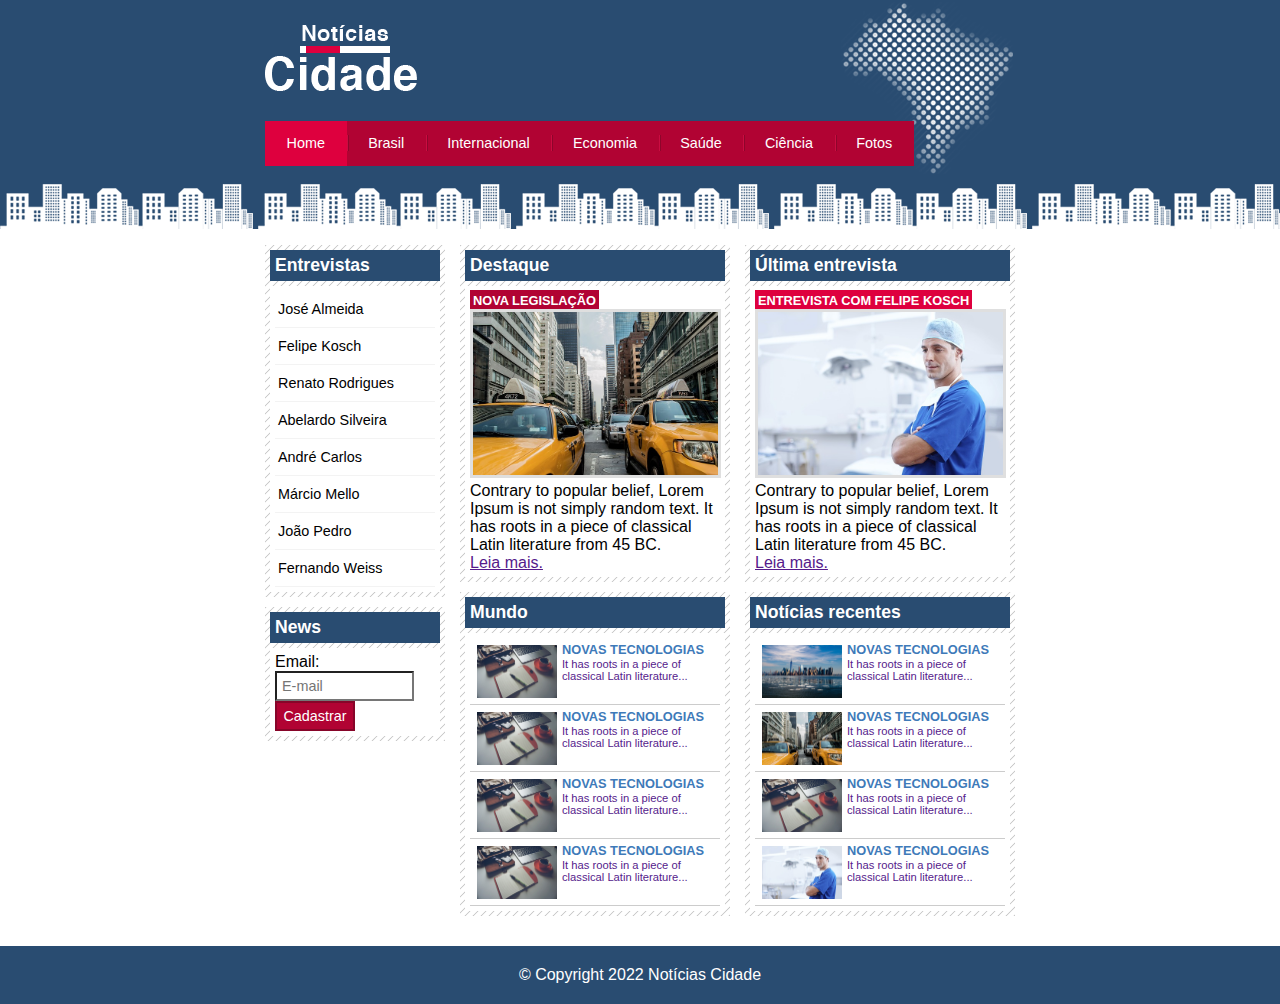
<file: index.html>
<!DOCTYPE html>
<html>
<head>
	<meta charset="utf-8">
	<meta name="viewport" content="width=device-width, initial-scale=1">
	<title>Notícias cidade - Seu site de notícias</title>

	<!-- Estilo customizado -->
	<link rel="stylesheet" type="text/css" href="css/estilo.css">

	</head>

	<body class="home">
		<!-- Início do container -->
		<div id="container">
			<!-- Início do topo -->
			<div id="topo">
				<h1 class="logo">Notícias cidade</h1>
				<ul id="navegacao">
					<li class="primeiro"><a id="home" href="index.html">Home</a></li>
					<li><a id="brasil" href="brasil.html">Brasil</a></li>
					<li><a id="internacional" href="internacional.html">Internacional</a></li>
					<li><a id="economia" href="economia.html">Economia</a></li>
					<li><a id="saude" href="saude.html">Saúde</a></li>
					<li><a id="ciencia" href="ciencia.html">Ciência</a></li>
					<li><a id="fotos" href="fotos.html">Fotos</a></li>
				</ul>
			</div>
			<!-- Fim do topo -->

			<!-- Início do conteúdo -->
			<div id="conteudo">
				<!-- INÍCIO CONTEÚDO PRIMÁRIO -->
				<div id="primario">
					<div class="caixa destaque">
						<h2>Destaque</h2>
						<div class="caixa-conteudo">
							<h3>Nova legislação</h3>
							<img class="imagem-principal" src="imagens/taxi.jpg" width="100%">
							<p>Contrary to popular belief, Lorem Ipsum is not simply random text. It has roots in a piece of classical Latin literature from 45 BC.</p>
							<a href="">Leia mais.</a>
						</div>
					</div>

					<!-- INÍCIO MUNDO -->
					<div class="caixa">
						<h2>Mundo</h2>
						<div class="caixa-conteudo">
							<ul id="lista-noticias">
								<li>
									<a href="">
										<img src="imagens/tecnologia.jpg" width="80">
										<h3>Novas tecnologias</h3>
										<p>It has roots in a piece of classical Latin literature...</p>
									</a>
								</li>

								<li>
									<a href="">
										<img src="imagens/tecnologia.jpg" width="80">
										<h3>Novas tecnologias</h3>
										<p>It has roots in a piece of classical Latin literature...</p>
									</a>
								</li>

								<li>
									<a href="">
										<img src="imagens/tecnologia.jpg" width="80">
										<h3>Novas tecnologias</h3>
										<p>It has roots in a piece of classical Latin literature...</p>
									</a>
								</li>

								<li>
									<a href="">
										<img src="imagens/tecnologia.jpg" width="80">
										<h3>Novas tecnologias</h3>
										<p>It has roots in a piece of classical Latin literature...</p>
									</a>
								</li>
							</ul>
						</div>
					</div>
					<!-- FIM MUNDO -->
				</div>
				<!-- FIM CONTEÚDO PRIMÁRIO -->

				<!-- INÍCIO CONTEÚDO SECUNDÁRIO -->
				<div id="secundario">
					<div class="caixa entrevista">
						<h2>Última entrevista</h2>
						<div class="caixa-conteudo">
							<h3>Entrevista com Felipe Kosch</h3>
							<img class="imagem-principal" src="imagens/doutor.jpg" width="100%">
							<p>Contrary to popular belief, Lorem Ipsum is not simply random text. It has roots in a piece of classical Latin literature from 45 BC.</p>
							<a href="">Leia mais.</a>
						</div>
					</div>

					<!-- INÍCIO CONTEÚDO NOTÍCIAS RECENTES -->
					<div class="caixa">
						<h2>Notícias recentes</h2>
						<div class="caixa-conteudo">
							<ul id="lista-noticias">
								<li>
									<a href="">
										<img src="imagens/cidade.jpg" width="80">
										<h3>Novas tecnologias</h3>
										<p>It has roots in a piece of classical Latin literature...</p>
									</a>
								</li>

								<li>
									<a href="">
										<img src="imagens/taxi.jpg" width="80">
										<h3>Novas tecnologias</h3>
										<p>It has roots in a piece of classical Latin literature...</p>
									</a>
								</li>

								<li>
									<a href="">
										<img src="imagens/tecnologia.jpg" width="80">
										<h3>Novas tecnologias</h3>
										<p>It has roots in a piece of classical Latin literature...</p>
									</a>
								</li>

								<li>
									<a href="">
										<img src="imagens/doutor.jpg" width="80">
										<h3>Novas tecnologias</h3>
										<p>It has roots in a piece of classical Latin literature...</p>
									</a>
								</li>
							</ul>
						</div>
					</div>
					<!-- FIM CONTEÚDO NOTÍCIAS RECENTES -->
				</div>
				<!-- FIM CONTEÚDO SECUNDÁRIO -->


				<!-- INÍCIO COLUNA LATERAL -->
				<div id="lateral">
					<div class="caixa">
						<h2>Entrevistas</h2>
						<div class="caixa-conteudo">
							<ul>
								<li><a href="">José Almeida</a></li>
								<li><a href="">Felipe Kosch</a></li>
								<li><a href="">Renato Rodrigues</a></li>
								<li><a href="">Abelardo Silveira</a></li>
								<li><a href="">André Carlos</a></li>
								<li><a href="">Márcio Mello</a></li>
								<li><a href="">João Pedro</a></li>
								<li><a href="">Fernando Weiss</a></li>
							</ul>
						</div>
					</div>

					<div class="caixa">
						<h2>News</h2>
						<div class="caixa-conteudo">
							
							<form>
								<div>
									<label for="email">Email:</label>
									<input type="text" name="email" id="email" placeholder="E-mail">
								</div>
								<div>
									<input class="submit" type="Submit" value="Cadastrar">
								</div>
							</form>

						</div>
					</div>
				</div>
				<!-- FIM COLUNA LATERAL -->

			</div>
			<!-- Fim do conteúdo -->
		</div>
		<!-- Fim do container -->

		<div id="container-rodape" style="clear: both;">
			<div id="rodape">
				&copy; Copyright 2022 Notícias Cidade
			</div>		
		</div>

	</body>
	</html>
</file>
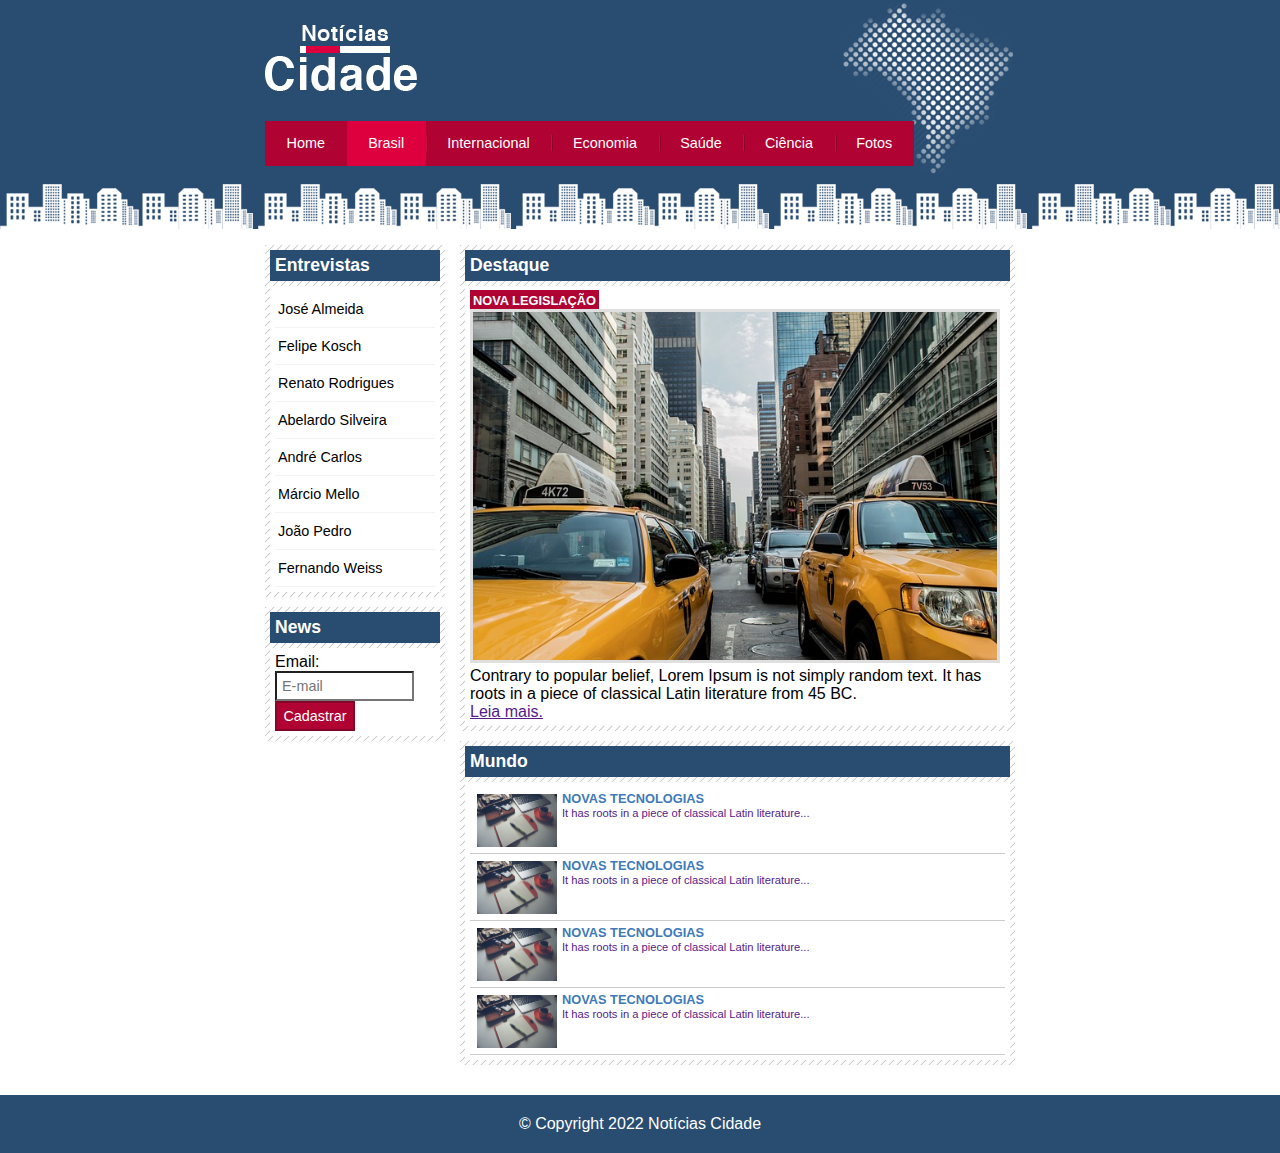
<file: brasil.html>
<!DOCTYPE html>
<html>
<head>
	<meta charset="utf-8">
	<meta name="viewport" content="width=device-width, initial-scale=1">
	<title>Notícias cidade - Seu site de notícias</title>

	<!-- Estilo customizado -->
	<link rel="stylesheet" type="text/css" href="css/estilo.css">

	</head>

	<body id="duas-colunas" class="brasil">
		<!-- Início do container -->
		<div id="container">
			<!-- Início do topo -->
			<div id="topo">
				<h1 class="logo">Notícias cidade</h1>
				<ul id="navegacao">
					<li class="primeiro"><a id="home" href="index.html">Home</a></li>
					<li><a id="brasil" href="brasil.html">Brasil</a></li>
					<li><a id="internacional" href="internacional.html">Internacional</a></li>
					<li><a id="economia" href="economia.html">Economia</a></li>
					<li><a id="saude" href="saude.html">Saúde</a></li>
					<li><a id="ciencia" href="ciencia.html">Ciência</a></li>
					<li><a id="fotos" href="fotos.html">Fotos</a></li>
				</ul>
			</div>
			<!-- Fim do topo -->

			<!-- Início do conteúdo -->
			<div id="conteudo">
				<!-- INÍCIO CONTEÚDO PRIMÁRIO -->
				<div id="primario">
					<div class="caixa destaque">
						<h2>Destaque</h2>
						<div class="caixa-conteudo">
							<h3>Nova legislação</h3>
							<img class="imagem-principal" src="imagens/taxi.jpg" width="100%">
							<p>Contrary to popular belief, Lorem Ipsum is not simply random text. It has roots in a piece of classical Latin literature from 45 BC.</p>
							<a href="">Leia mais.</a>
						</div>
					</div>

					<!-- INÍCIO MUNDO -->
					<div class="caixa">
						<h2>Mundo</h2>
						<div class="caixa-conteudo">
							<ul id="lista-noticias">
								<li>
									<a href="">
										<img src="imagens/tecnologia.jpg" width="80">
										<h3>Novas tecnologias</h3>
										<p>It has roots in a piece of classical Latin literature...</p>
									</a>
								</li>

								<li>
									<a href="">
										<img src="imagens/tecnologia.jpg" width="80">
										<h3>Novas tecnologias</h3>
										<p>It has roots in a piece of classical Latin literature...</p>
									</a>
								</li>

								<li>
									<a href="">
										<img src="imagens/tecnologia.jpg" width="80">
										<h3>Novas tecnologias</h3>
										<p>It has roots in a piece of classical Latin literature...</p>
									</a>
								</li>

								<li>
									<a href="">
										<img src="imagens/tecnologia.jpg" width="80">
										<h3>Novas tecnologias</h3>
										<p>It has roots in a piece of classical Latin literature...</p>
									</a>
								</li>
							</ul>
						</div>
					</div>
					<!-- FIM MUNDO -->
				</div>
				<!-- FIM CONTEÚDO PRIMÁRIO -->

				<!-- INÍCIO COLUNA LATERAL -->
				<div id="lateral">
					<div class="caixa">
						<h2>Entrevistas</h2>
						<div class="caixa-conteudo">
							<ul>
								<li><a href="">José Almeida</a></li>
								<li><a href="">Felipe Kosch</a></li>
								<li><a href="">Renato Rodrigues</a></li>
								<li><a href="">Abelardo Silveira</a></li>
								<li><a href="">André Carlos</a></li>
								<li><a href="">Márcio Mello</a></li>
								<li><a href="">João Pedro</a></li>
								<li><a href="">Fernando Weiss</a></li>
							</ul>
						</div>
					</div>

					<div class="caixa">
						<h2>News</h2>
						<div class="caixa-conteudo">
							
							<form>
								<div>
									<label for="email">Email:</label>
									<input type="text" name="email" id="email" placeholder="E-mail">
								</div>
								<div>
									<input class="submit" type="Submit" value="Cadastrar">
								</div>
							</form>

						</div>
					</div>
				</div>
				<!-- FIM COLUNA LATERAL -->

			</div>
			<!-- Fim do conteúdo -->
		</div>
		<!-- Fim do container -->

		<div id="container-rodape" style="clear: both;">
			<div id="rodape">
				&copy; Copyright 2022 Notícias Cidade
			</div>		
		</div>

	</body>
	</html>
</file>
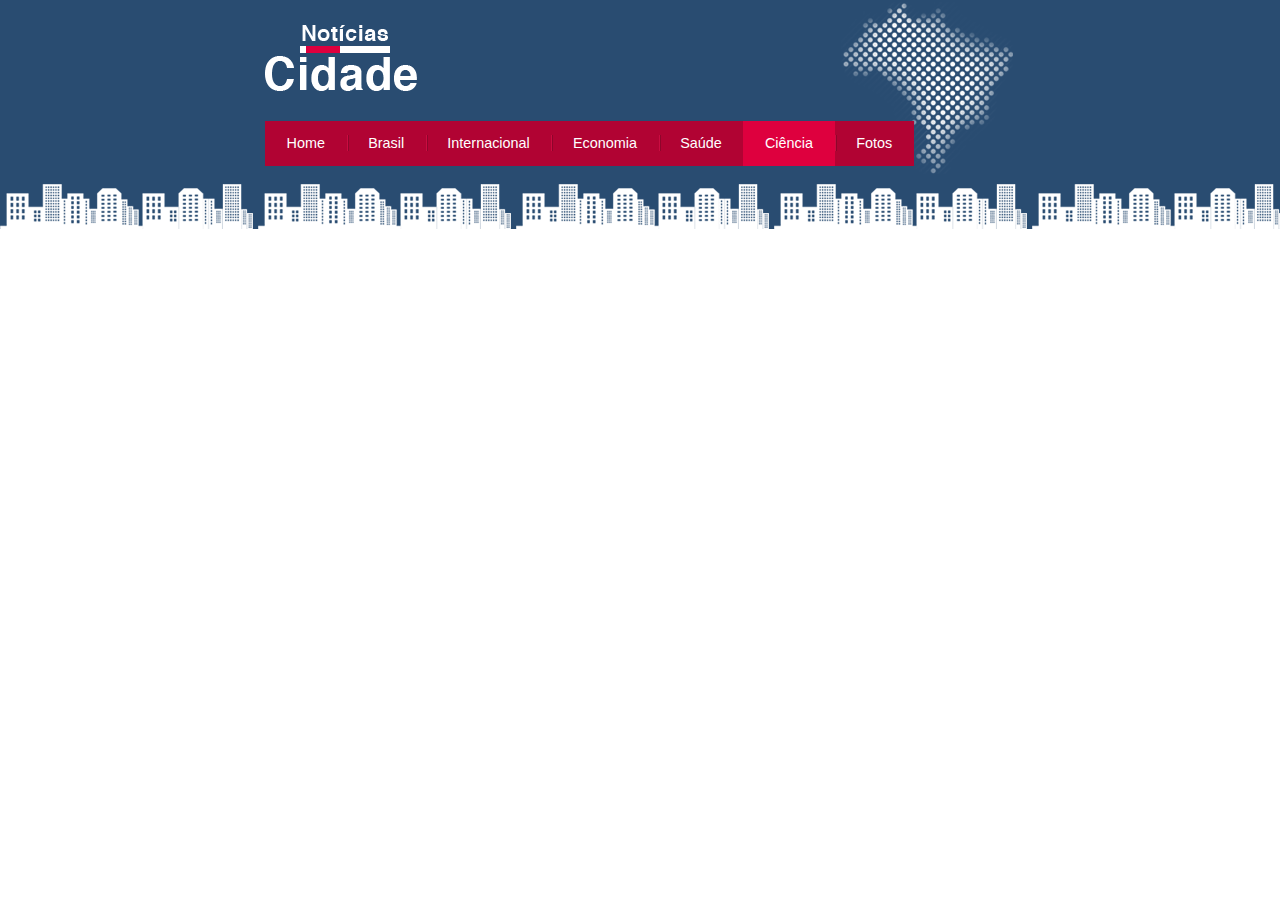
<file: ciencia.html>
<!DOCTYPE html>
<html>
<head>
	<meta charset="utf-8">
	<meta name="viewport" content="width=device-width, initial-scale=1">
	<title>Notícias cidade - Seu site de notícias</title>

	<!-- Estilo customizado -->
	<link rel="stylesheet" type="text/css" href="css/estilo.css">

	</head>

	<body class="ciencia">

		<div id="container">
			<div id="topo">
				<h1 class="logo">Notícias cidade</h1>
				<ul id="navegacao">
					<li class="primeiro"><a id="home" href="index.html">Home</a></li>
					<li><a id="brasil" href="brasil.html">Brasil</a></li>
					<li><a id="internacional" href="internacional.html">Internacional</a></li>
					<li><a id="economia" href="economia.html">Economia</a></li>
					<li><a id="saude" href="saude.html">Saúde</a></li>
					<li><a id="ciencia" href="ciencia.html">Ciência</a></li>
					<li><a id="fotos" href="fotos.html">Fotos</a></li>
				</ul>
			</div>
		</div>

	</body>
	</html>
</file>
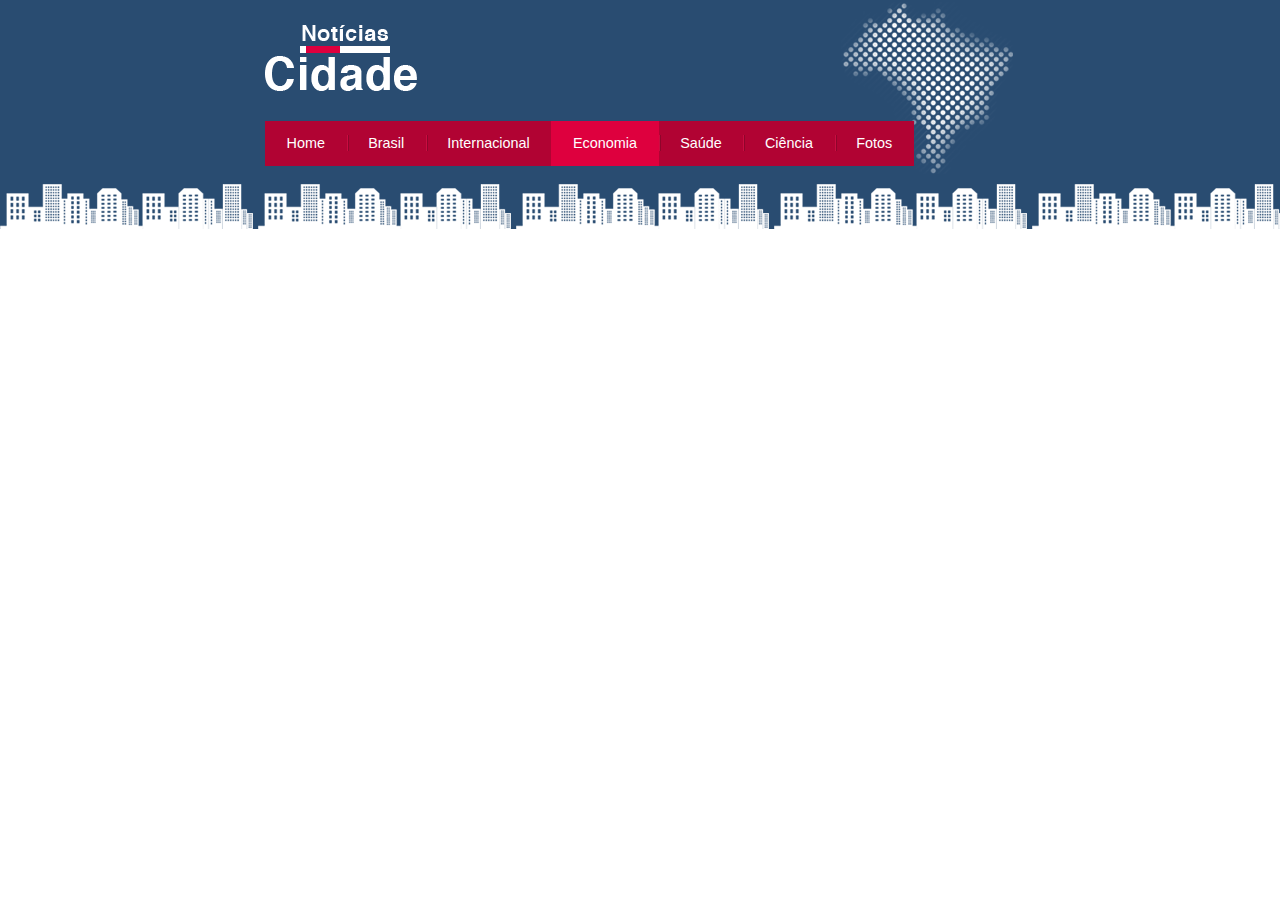
<file: economia.html>
<!DOCTYPE html>
<html>
<head>
	<meta charset="utf-8">
	<meta name="viewport" content="width=device-width, initial-scale=1">
	<title>Notícias cidade - Seu site de notícias</title>

	<!-- Estilo customizado -->
	<link rel="stylesheet" type="text/css" href="css/estilo.css">

	</head>

	<body class="economia">

		<div id="container">
			<div id="topo">
				<h1 class="logo">Notícias cidade</h1>
				<ul id="navegacao">
					<li class="primeiro"><a id="home" href="index.html">Home</a></li>
					<li><a id="brasil" href="brasil.html">Brasil</a></li>
					<li><a id="internacional" href="internacional.html">Internacional</a></li>
					<li><a id="economia" href="economia.html">Economia</a></li>
					<li><a id="saude" href="saude.html">Saúde</a></li>
					<li><a id="ciencia" href="ciencia.html">Ciência</a></li>
					<li><a id="fotos" href="fotos.html">Fotos</a></li>
				</ul>
			</div>
		</div>

	</body>
	</html>
</file>
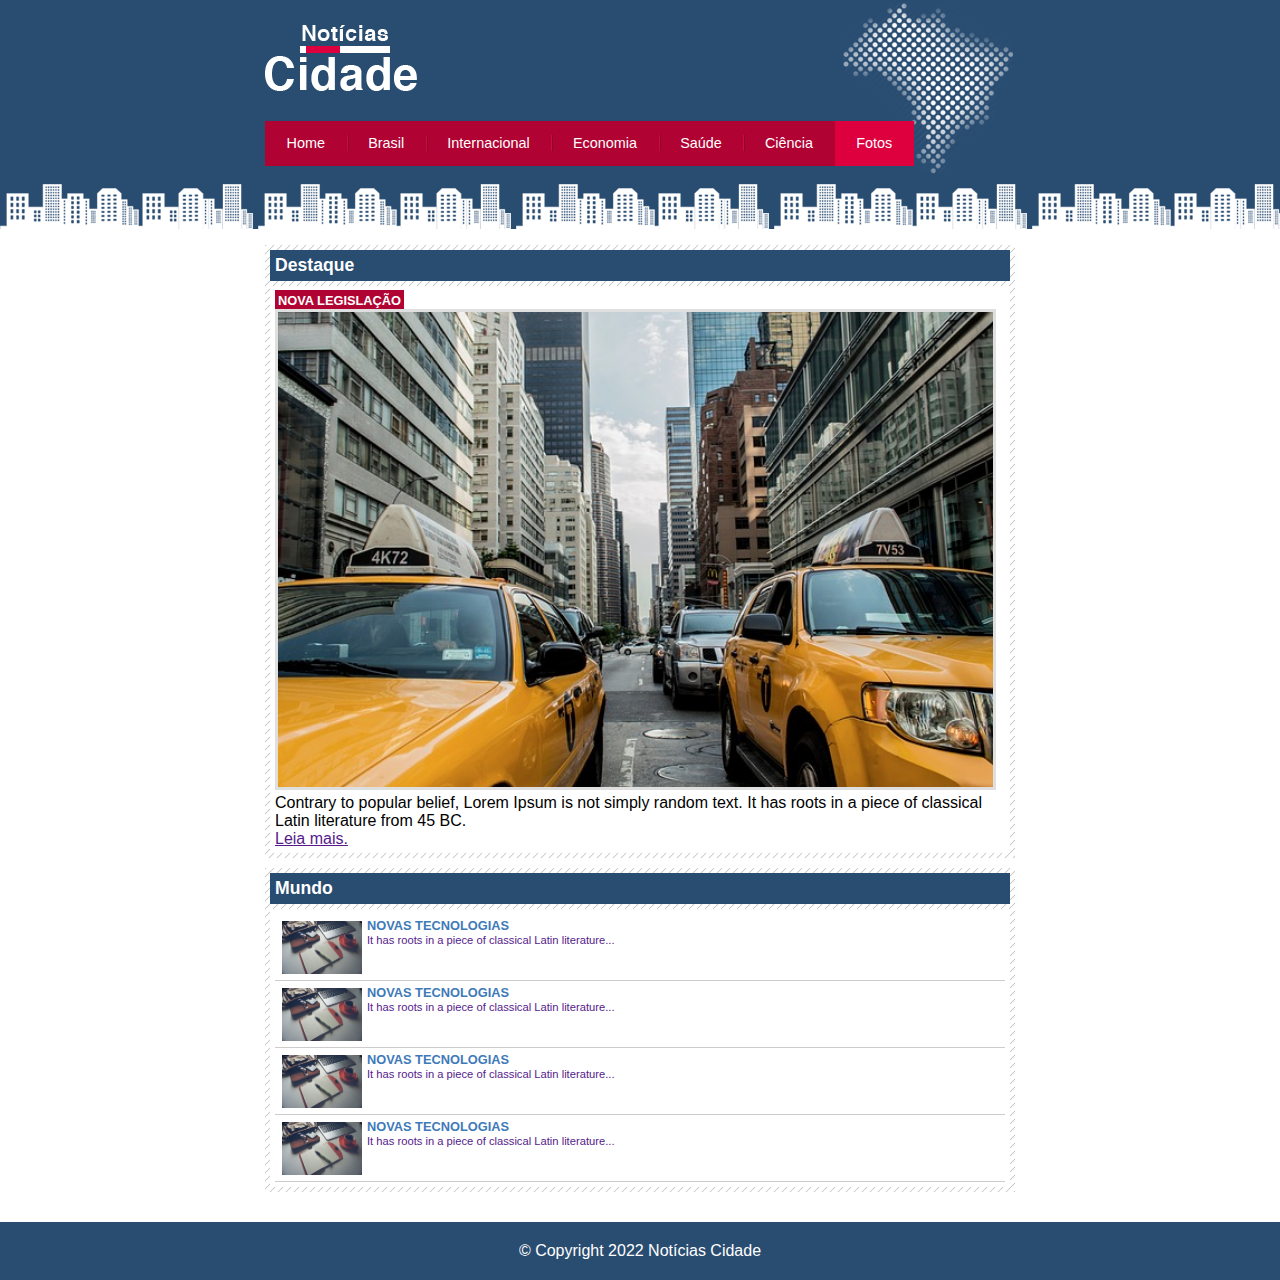
<file: fotos.html>
<!DOCTYPE html>
<html>
<head>
	<meta charset="utf-8">
	<meta name="viewport" content="width=device-width, initial-scale=1">
	<title>Notícias cidade - Seu site de notícias</title>

	<!-- Estilo customizado -->
	<link rel="stylesheet" type="text/css" href="css/estilo.css">

	</head>

	<body id="uma-coluna" class="fotos">
		<!-- Início do container -->
		<div id="container">
			<!-- Início do topo -->
			<div id="topo">
				<h1 class="logo">Notícias cidade</h1>
				<ul id="navegacao">
					<li class="primeiro"><a id="home" href="index.html">Home</a></li>
					<li><a id="brasil" href="brasil.html">Brasil</a></li>
					<li><a id="internacional" href="internacional.html">Internacional</a></li>
					<li><a id="economia" href="economia.html">Economia</a></li>
					<li><a id="saude" href="saude.html">Saúde</a></li>
					<li><a id="ciencia" href="ciencia.html">Ciência</a></li>
					<li><a id="fotos" href="fotos.html">Fotos</a></li>
				</ul>
			</div>
			<!-- Fim do topo -->

			<!-- Início do conteúdo -->
			<div id="conteudo">
				<!-- INÍCIO CONTEÚDO PRIMÁRIO -->
				<div id="primario">
					<div class="caixa destaque">
						<h2>Destaque</h2>
						<div class="caixa-conteudo">
							<h3>Nova legislação</h3>
							<img class="imagem-principal" src="imagens/taxi.jpg" width="100%">
							<p>Contrary to popular belief, Lorem Ipsum is not simply random text. It has roots in a piece of classical Latin literature from 45 BC.</p>
							<a href="">Leia mais.</a>
						</div>
					</div>

					<!-- INÍCIO MUNDO -->
					<div class="caixa">
						<h2>Mundo</h2>
						<div class="caixa-conteudo">
							<ul id="lista-noticias">
								<li>
									<a href="">
										<img src="imagens/tecnologia.jpg" width="80">
										<h3>Novas tecnologias</h3>
										<p>It has roots in a piece of classical Latin literature...</p>
									</a>
								</li>

								<li>
									<a href="">
										<img src="imagens/tecnologia.jpg" width="80">
										<h3>Novas tecnologias</h3>
										<p>It has roots in a piece of classical Latin literature...</p>
									</a>
								</li>

								<li>
									<a href="">
										<img src="imagens/tecnologia.jpg" width="80">
										<h3>Novas tecnologias</h3>
										<p>It has roots in a piece of classical Latin literature...</p>
									</a>
								</li>

								<li>
									<a href="">
										<img src="imagens/tecnologia.jpg" width="80">
										<h3>Novas tecnologias</h3>
										<p>It has roots in a piece of classical Latin literature...</p>
									</a>
								</li>
							</ul>
						</div>
					</div>
					<!-- FIM MUNDO -->
				</div>
				<!-- FIM CONTEÚDO PRIMÁRIO -->

			</div>
			<!-- Fim do conteúdo -->
		</div>
		<!-- Fim do container -->

		<div id="container-rodape" style="clear: both;">
			<div id="rodape">
				&copy; Copyright 2022 Notícias Cidade
			</div>		
		</div>

	</body>
	</html>
</file>
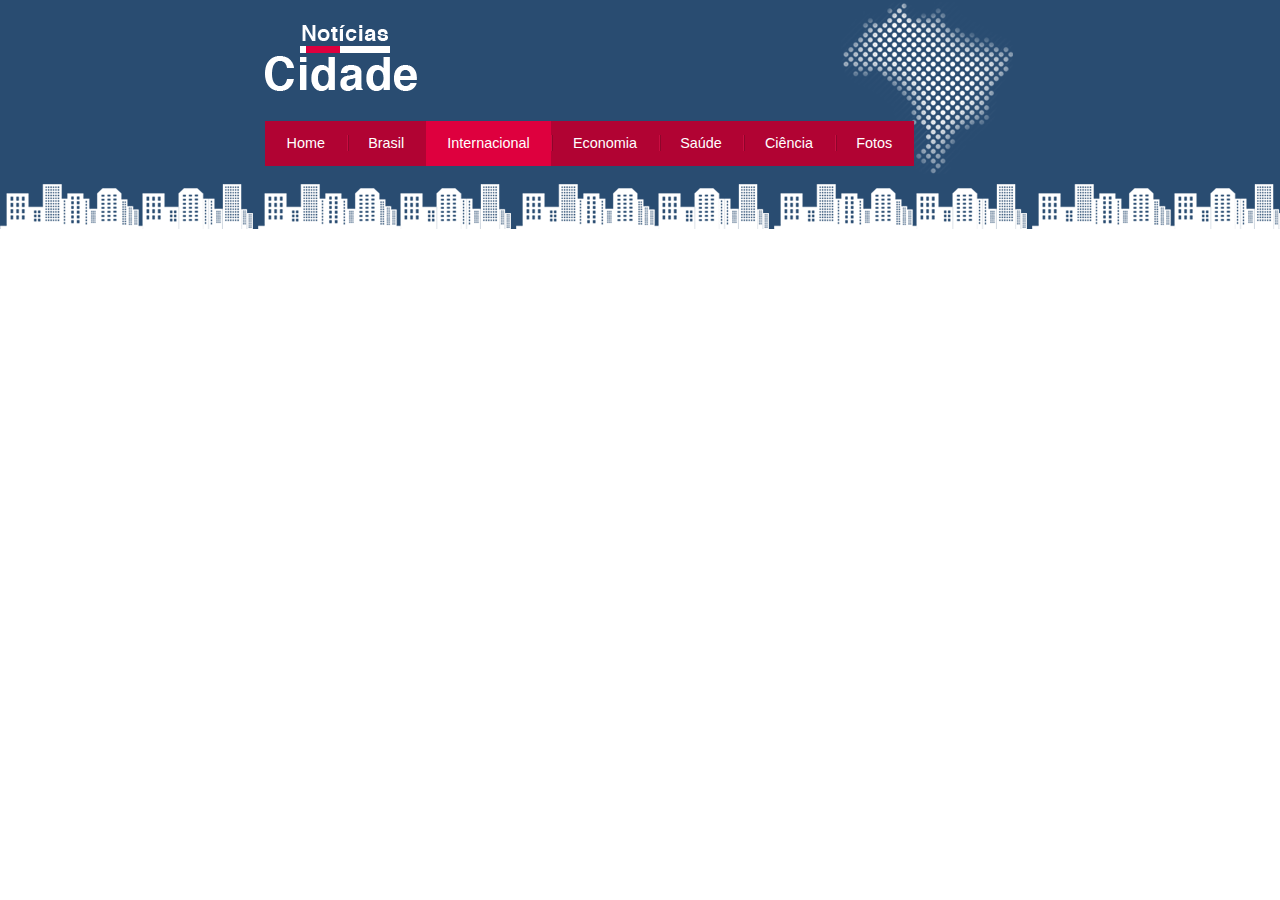
<file: internacional.html>
<!DOCTYPE html>
<html>
<head>
	<meta charset="utf-8">
	<meta name="viewport" content="width=device-width, initial-scale=1">
	<title>Notícias cidade - Seu site de notícias</title>

	<!-- Estilo customizado -->
	<link rel="stylesheet" type="text/css" href="css/estilo.css">

	</head>

	<body class="internacional">

		<div id="container">
			<div id="topo">
				<h1 class="logo">Notícias cidade</h1>
				<ul id="navegacao">
					<li class="primeiro"><a id="home" href="index.html">Home</a></li>
					<li><a id="brasil" href="brasil.html">Brasil</a></li>
					<li><a id="internacional" href="internacional.html">Internacional</a></li>
					<li><a id="economia" href="economia.html">Economia</a></li>
					<li><a id="saude" href="saude.html">Saúde</a></li>
					<li><a id="ciencia" href="ciencia.html">Ciência</a></li>
					<li><a id="fotos" href="fotos.html">Fotos</a></li>
				</ul>
			</div>
		</div>

	</body>
	</html>
</file>
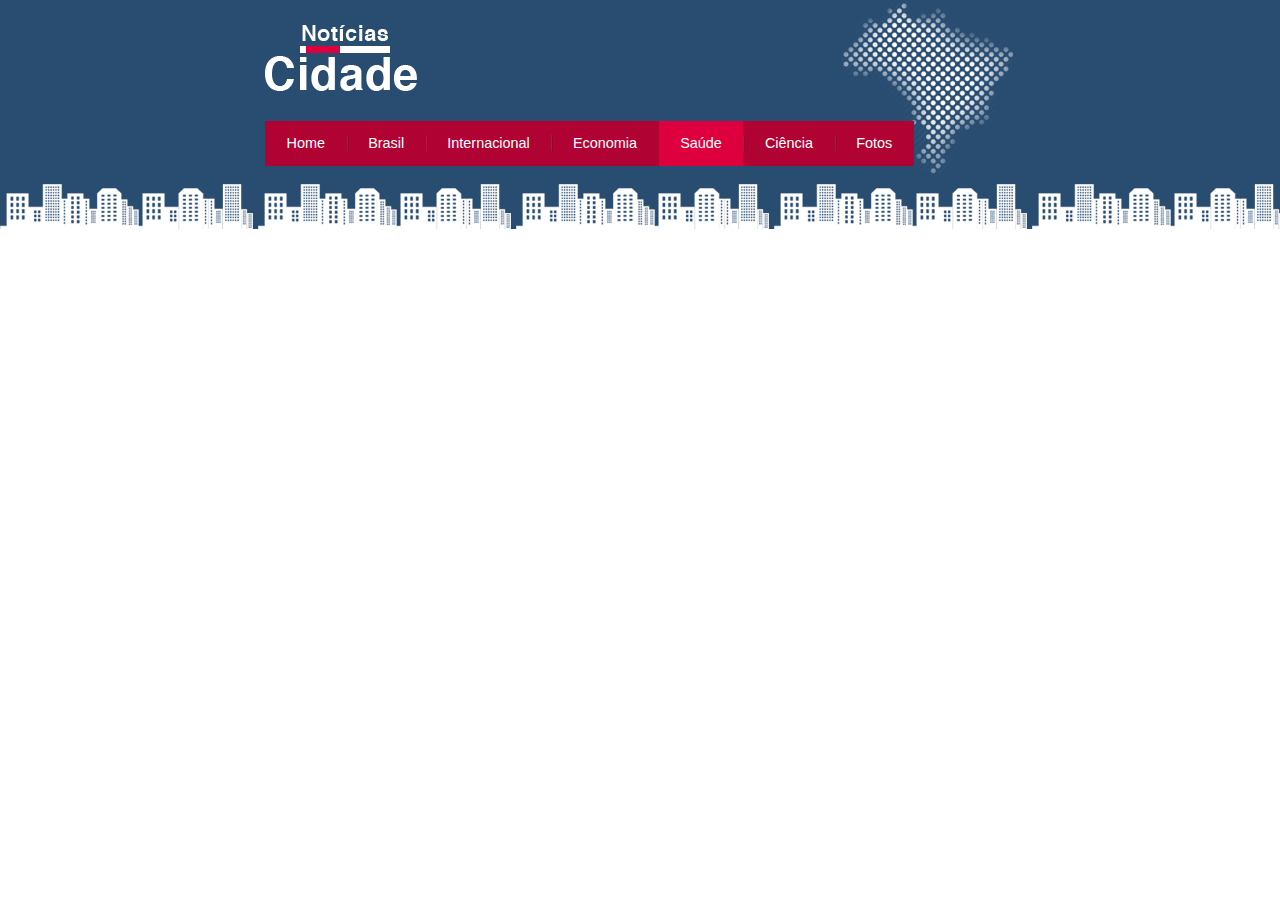
<file: saude.html>
<!DOCTYPE html>
<html>
<head>
	<meta charset="utf-8">
	<meta name="viewport" content="width=device-width, initial-scale=1">
	<title>Notícias cidade - Seu site de notícias</title>

	<!-- Estilo customizado -->
	<link rel="stylesheet" type="text/css" href="css/estilo.css">

	</head>

	<body class="saude">

		<div id="container">
			<div id="topo">
				<h1 class="logo">Notícias cidade</h1>
				<ul id="navegacao">
					<li class="primeiro"><a id="home" href="index.html">Home</a></li>
					<li><a id="brasil" href="brasil.html">Brasil</a></li>
					<li><a id="internacional" href="internacional.html">Internacional</a></li>
					<li><a id="economia" href="economia.html">Economia</a></li>
					<li><a id="saude" href="saude.html">Saúde</a></li>
					<li><a id="ciencia" href="ciencia.html">Ciência</a></li>
					<li><a id="fotos" href="fotos.html">Fotos</a></li>
				</ul>
			</div>
		</div>

	</body>
	</html>
</file>
<file: css/estilo.css>
/* ESTRUTURA DO SITE */

* {
	margin: 0;
	padding: 0;
}

body {
	font-family: "Trebuchet MS", Helvetica, sans-serif;
	background: #fff url(../imagens/fundo.png) repeat-x;
}

#container {
	width: 750px;
	margin: 0 auto;
}

#topo {
	height: 150px;
	background: url(../imagens/detalhe-topo.png) no-repeat right top;
	padding-top: 25px;
}

.logo {
	width: 152px;
	height: 66px;
	background: url(../imagens/logo.png) no-repeat center;
	text-indent: -3000px;
}

/* BARRA DE NAVEGAÇÃO */

ul {
	margin: 0;
	padding: 0;
	list-style: none;
}

#topo ul {
	margin-top: 30px;
	background: #b10333;
	float: left;
}

#topo ul li {
	float: left;
}

#topo ul a {
	font-size: 0.9em;
	display: block;
	padding: 0.5em 1.5em;
	line-height: 2.1em;
	text-decoration: none;
	color: #fff;
	background: url(../imagens/divisor.png) no-repeat left center;
}

#topo ul .primeiro a {
	background: none;
}

#topo ul a:hover {
	color: #69001d;
}

body.home #navegacao a#home,
body.brasil #navegacao a#brasil,
body.internacional #navegacao a#internacional,
body.economia #navegacao a#economia,
body.saude #navegacao a#saude,
body.ciencia #navegacao a#ciencia,
body.fotos #navegacao a#fotos
 {
	color: #fff;
	background: #de003e;
	cursor: text;
}

/* LAYOUT DE TRÊS COLUNAS */

#conteudo {
	margin-top: 60px;
	background: #F5F5F5;
}

#primario {
	width: 270px;
	float: left;
	margin: 0 0 20px 195px;
}

/* 270 270 180 */

#duas-colunas #primario {
	width: 555px;
}

#uma-coluna #primario {
	width: 750px;
	margin: 0 0 20px 0;
}

#secundario {
	width: 270px;
	float: left;
	margin: 0 0 20px 15px;
}

#lateral {
	width: 180px;
	float: left;
	margin: 0 0 20px -750px;
}

/*CONTEUDO LATERAL*/

.caixa {
	background: #f3f3f3 url(../imagens/fundo-caixa.png);
	margin: 10px 0;
	padding: 5px;
}

h2 {
	font-size: 1.1em;
	background: #294c71;
	color: #fff;
	padding: 5px;
}

.caixa-conteudo {
	background: #fff;
	padding: 5px;
	margin-top: 5px;
}

/* MENU LATERAL ENTREVISTAS */

#lateral ul a {
font-size: 0.9em;
padding: 3px;
display: block;
line-height: 30px;
color: #000;
text-decoration: none;
border-bottom: 1px solid #f3f3f3;
}

#lateral ul a:hover {
	background: #f9f9f9 url(../imagens/marcador.png) no-repeat left center;
	padding-left: 20px;
	color: #a1a1a1;
}

/* MENU LATERAL NEWS */

label {
	display: block;
	cursor: pointer;
}

input {
	padding: 5px;
	width: 125px;
	font-size: 0.9em;
	background-color: #fff;
}

input.submit {
	width: 80px;
	color: #fff;
	background-color: #b10333;
	border: 2px solid #870529;
}

/* FORMATANDO IMAGENS */

img.imagem-principal {
	width: 98%;
	border: 3px solid #dfdfdf;
}

/* FORMATANDO CABEÇALHOS */

h3 {
	text-transform: uppercase;
	display: inline;
	font-size: 0.8em;
	padding: 3px;
}

.destaque h3 {
	background: #b10333;
	color: #fff;
}

.entrevista h3 {
	background: #de003e;
	color: #fff;
}

/* LISTA DE NOTÍCIAS */

#lista-noticias li {
	padding: 2px;
	border-bottom: 1px solid #ccc;
	height: 62px;
}

#lista-noticias li a img {
	float: left;
	margin: 5px;
}

#lista-noticias li a {
	text-decoration: none;
}

#lista-noticias li a h3 {
	font-size: 0.8em;
	padding: 0;
	color: #3e7ab9;
}

#lista-noticias li a p {
	font-size: 0.7em;
}

#lista-noticias li:hover {
	background: #eee;
	cursor: pointer;
}

/* RODAPÉ */
#container-rodape {
	background: #294c71;
	padding: 20px;
}

#rodape {
	width: 750px;
	margin: 0 auto;
	color: #fff;
	text-align: center;
}
</file>
